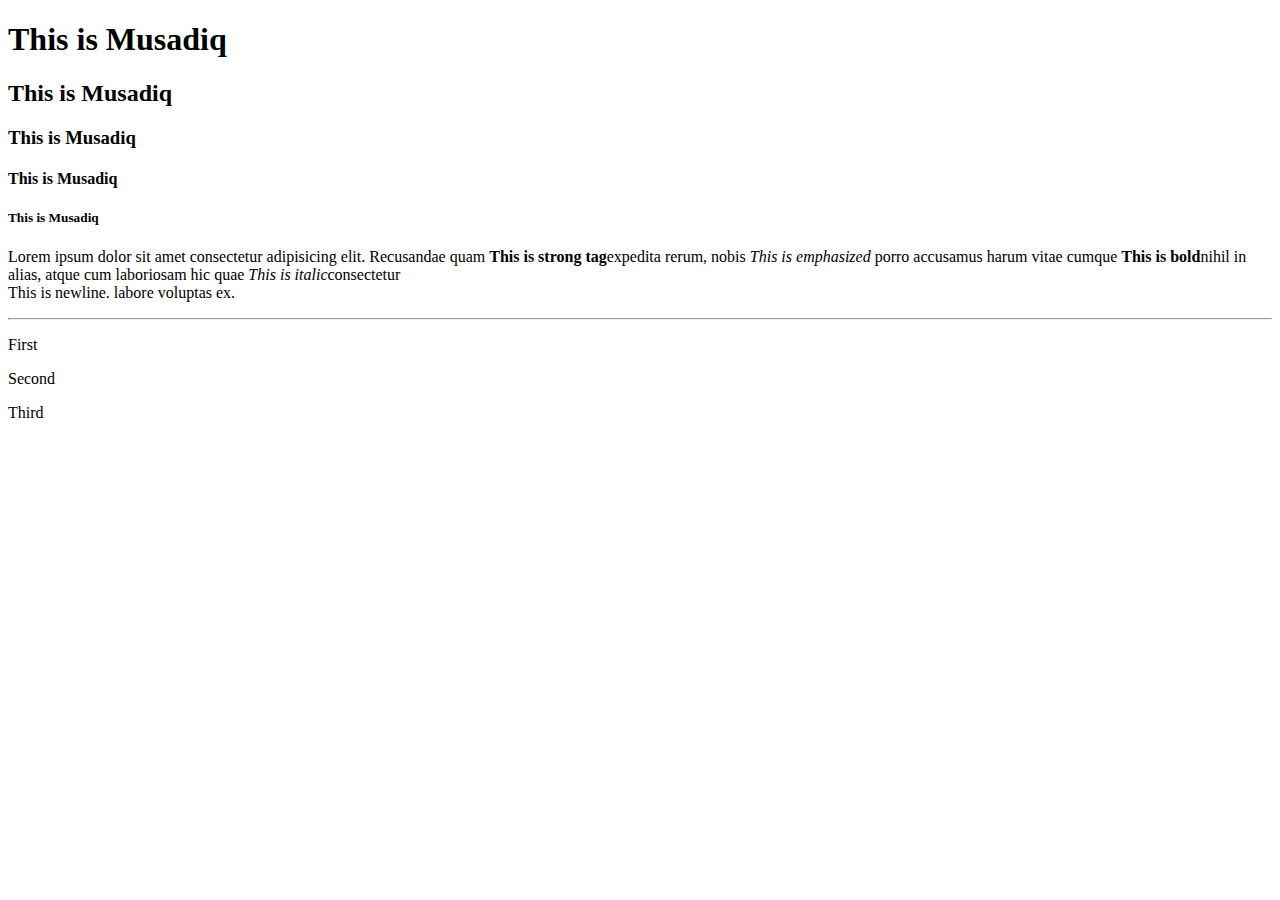
<file: LEC-2/index.html>
<!DOCTYPE html>
<html lang="en">
<head>
    <meta charset="UTF-8">
    <meta name="viewport" content="width=device-width, initial-scale=1.0">
    <title>Heading , Paragraph and Emmet</title>
</head>
<body>
    <h1>This is Musadiq</h1>
    <h2>This is Musadiq</h2>
    <h3>This is Musadiq</h3>
    <h4>This is Musadiq</h4>
    <h5>This is Musadiq</h5>

    <p>Lorem ipsum dolor sit amet consectetur adipisicing elit. Recusandae quam <strong>This is strong tag</strong>expedita rerum, nobis <em>This is emphasized</em> porro accusamus harum vitae cumque <b>This is bold</b>nihil in alias, atque cum laboriosam hic quae <i>This is italic</i>consectetur <br> This is newline. labore voluptas ex.</p>
    <hr>
    <p>First</p>
    <p>Second<p>
    </p>Third</p>
    
</body>
</html>
</file>
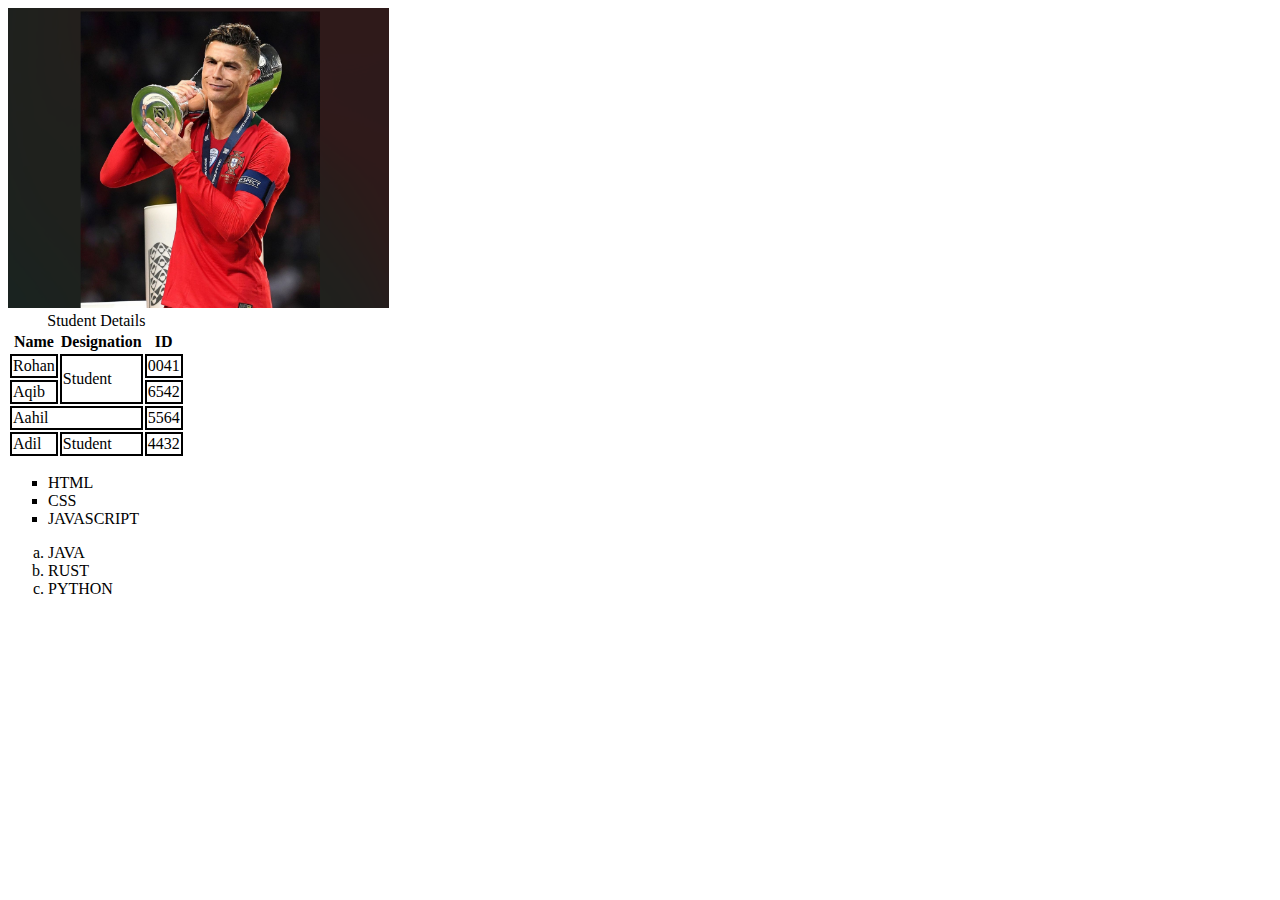
<file: LEC-3/index.html>
<!DOCTYPE html>
<html lang="en">
<head>
    <meta charset="UTF-8">
    <meta name="viewport" content="width=device-width, initial-scale=1.0">
    <title>Images, Tables and Lists </title>
    <link rel="stylesheet" href="style.css">
</head>
<body>
    <!-- Image -->
    <img height="300" src="image.png" alt="Image">

    <!-- Tables -->
     <table>
        <caption>Student Details</caption>
        <tr>
            <th>Name</th>
            <th>Designation</th>
            <th>ID</th>
        </tr>

        <tr>
            <td>Rohan</td>
            <td rowspan="2">Student</td>
            <td>0041</td>
        </tr>

        <tr>
            <td>Aqib</td>
            <td>6542</td>
        </tr>

        <tr>
            <td colspan="2" >Aahil</td>
            <td>5564</td>
        </tr>
        <tr>
            <td>Adil</td>
            <td>Student</td>
            <td>4432</td>
        </tr>
     </table>

     <!-- Lists -->
      <ul type="square">
        <li>HTML</li>
        <li>CSS</li>
        <li>JAVASCRIPT</li>
      </ul>

      <ol type="a">
        <li>JAVA</li>
        <li>RUST</li>
        <li>PYTHON</li>
      </ol>

</body>
</html>
</file>
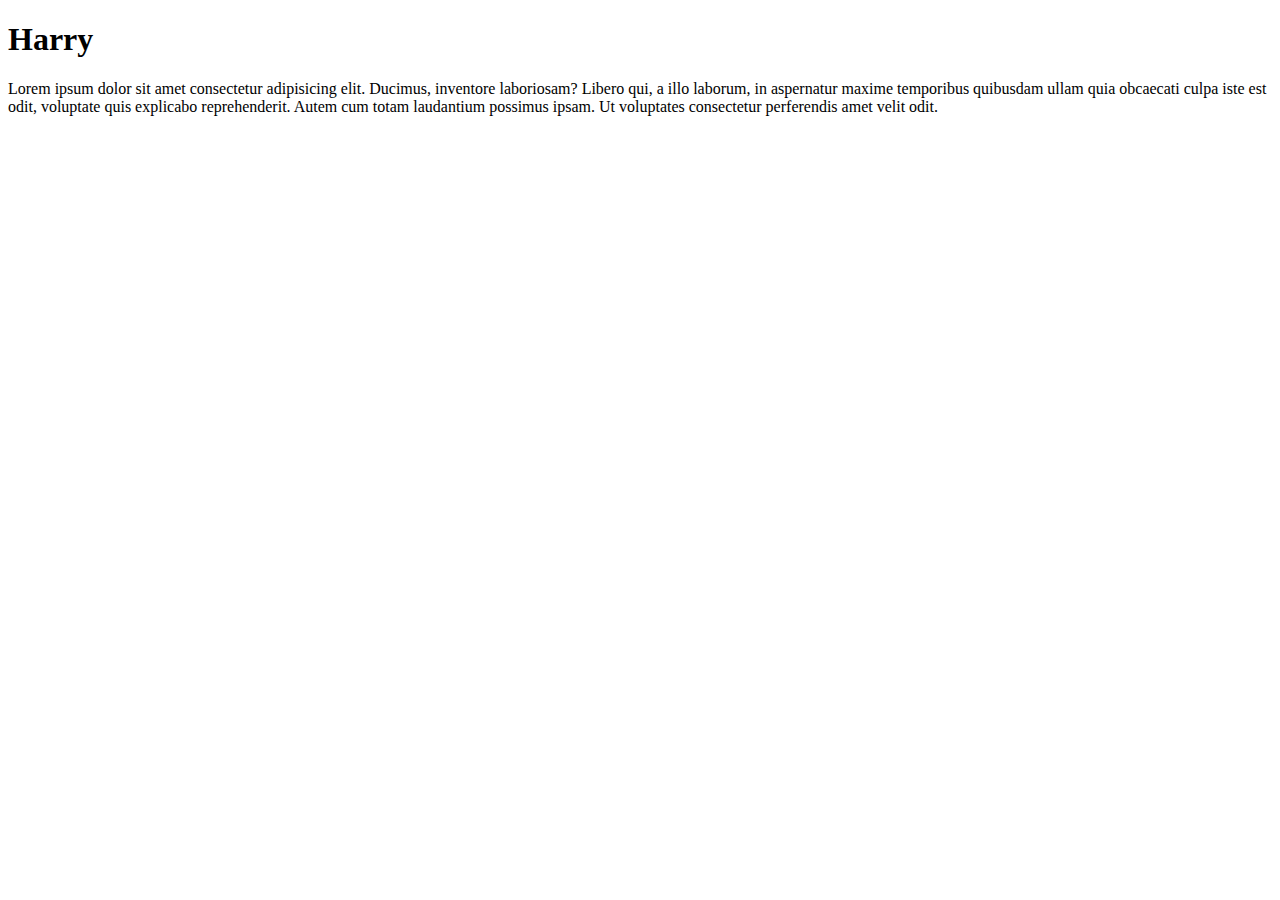
<file: LEC-4/index.html>
<!DOCTYPE html>
<html lang="en">
<head>
    <meta charset="UTF-8">
    <meta name="viewport" content="width=device-width, initial-scale=1.0">
    <meta name="description" content="This is a page which contains description about harry - the sigma"> 
    <title>About Harry - CodeWithHarry</title>
</head>
<body>
    <h1>Harry</h1>
    <p>Lorem ipsum dolor sit amet consectetur adipisicing elit. Ducimus, inventore laboriosam? Libero qui, a illo laborum, in aspernatur maxime temporibus quibusdam ullam quia obcaecati culpa iste est odit, voluptate quis explicabo reprehenderit. Autem cum totam laudantium possimus ipsam. Ut voluptates consectetur perferendis amet velit odit.</p>
</body>
</html>
</file>
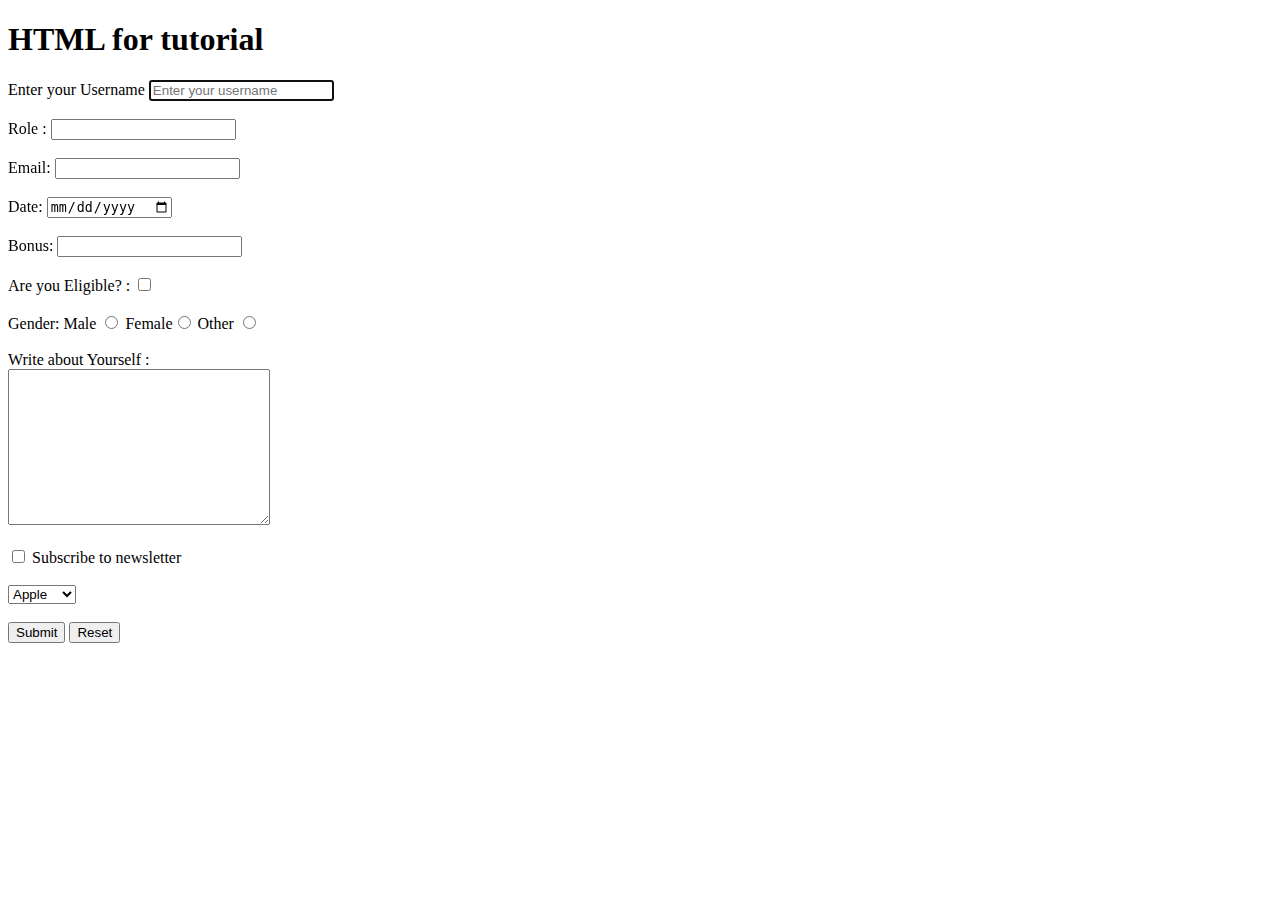
<file: LEC-5/index.html>
<!DOCTYPE html>
<html lang="en">

<head>
    <meta charset="UTF-8">
    <meta name="viewport" content="width=device-width, initial-scale=1.0">
    <title>Forms - Lets learn it</title>
</head>

<body>
    <h1>HTML for tutorial </h1>
    <form action="post">
        <div>
            <label for="name">Enter your Username</label>
            <input type="text" id="name" name="Myname" placeholder="Enter your username" autofocus>
        </div>
        <br>
        <div>
            Role : <input type="text" name="myRole">
        </div>
        <br>
        <div>
            Email: <input type="text" name="myEmail">
        </div>
        <br>
        <div>
            Date: <input type="date" name="myDate">
        </div>
        <br>
        <div>
            Bonus: <input type="number" name="myBonus">
        </div>
        <br>
        <div>
            Are you Eligible? : <input type="checkbox" name="myEligibility">
        </div>
        <br>
        <div>
           Gender: Male <input type="radio"  name="myGender" > Female<input type="radio" name="myGender" >
           Other <input type="radio" name="myGender">
        </div>
        <br>
        <div>
            Write about Yourself : <br> <textarea name="myText" cols="30" rows="10"></textarea>
        </div>
        <br>
        <div>
            <input type="checkbox" id="subscribe" name="subscribe" value="yes">
            <label for="subscribe">Subscribe to newsletter</label>
        </div>
        <br>
        <div>
            <select name="fruits">
                <option value="apple">Apple</option>
                <option value="banana">Banana</option>
                <option value="cherry">Cherry</option>
          </select>
        </div>
        <br>
        <div>
            <input type="submit" name="Submit Now">
            <input type="reset" name="Reset Now">
        </div>
    </form>
</body>

</html>
</file>
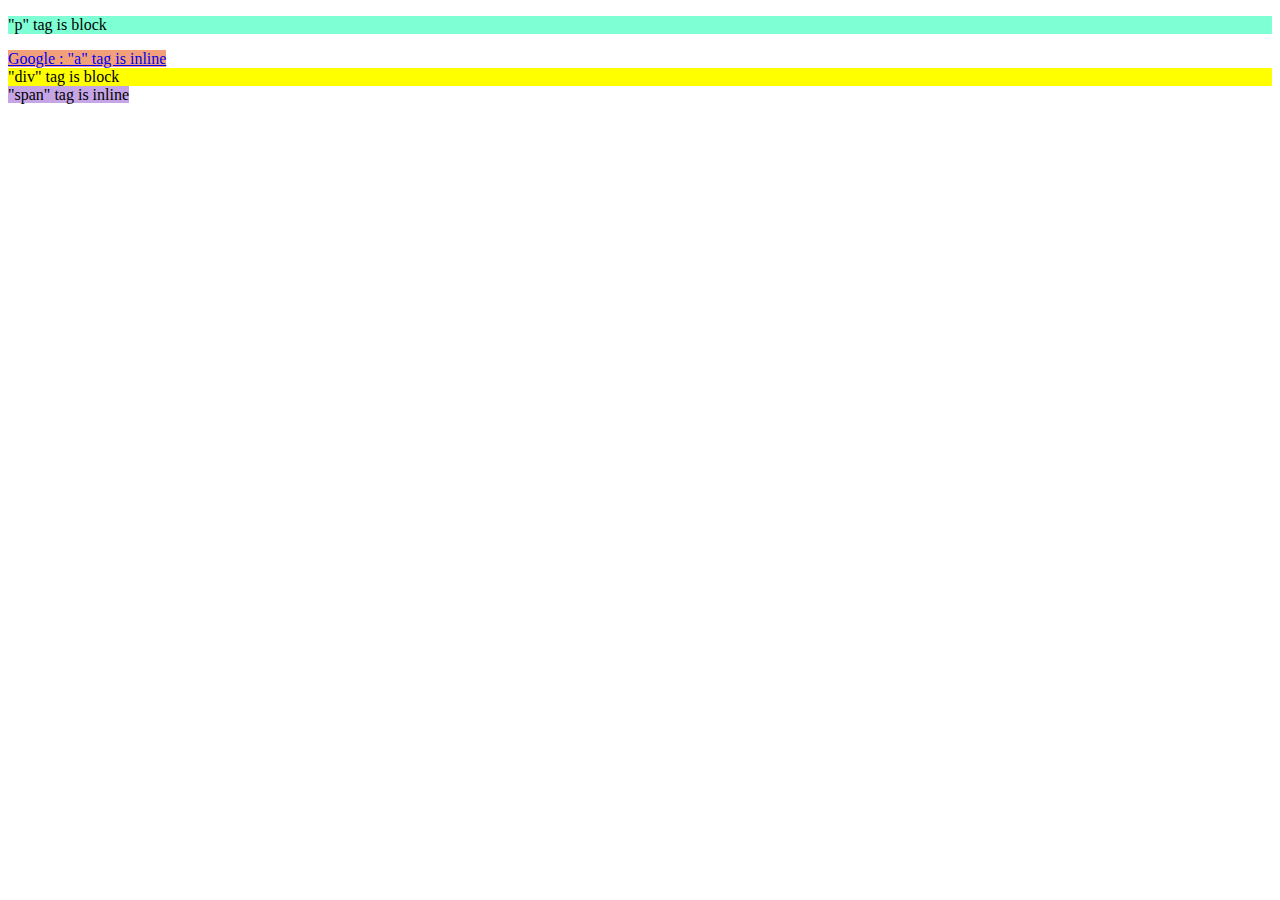
<file: LEC-6/index.html>
<!DOCTYPE html>
<html lang="en">

<head>
    <meta charset="UTF-8">
    <meta name="viewport" content="width=device-width, initial-scale=1.0">
    <title>Inline and Block Elements - HTML</title>
    <link rel="stylesheet" href="style.css">
</head>

<body>
    <p>"p" tag is block  </p>
    <a href="https://google.com">Google : "a" tag is inline</a>
    <div>"div" tag is block</div>
    <span> "span" tag is inline</span>  
    
    <!-- Quick Quiz:
    Without using br tag, write a vertically aligned form asking for name, city and pincode of a user.
    Everyone must comment -->

</body>

</html>
</file>
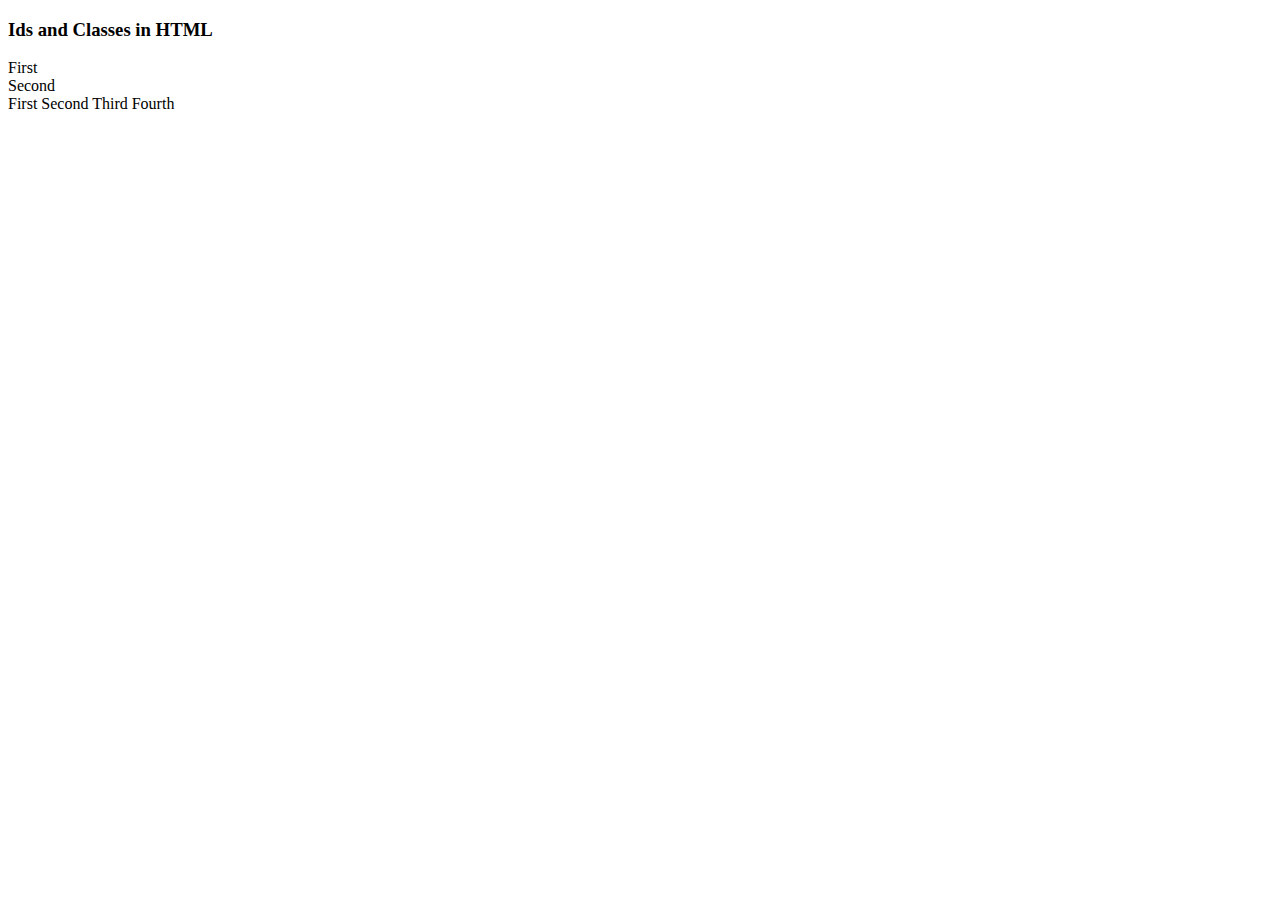
<file: LEC-7/index.html>
<!DOCTYPE html>
<html lang="en">
<head>
    <meta charset="UTF-8">
    <meta name="viewport" content="width=device-width, initial-scale=1.0">
    <title>ID and Classes</title>
</head>
<body>
    <h3>Ids and Classes in HTML</h3>
    
    <div id="firstdiv" class="red bg-yellow">First</div>
    <div id="seconddiv">Second</div>
    <span class="red"></span>
    <!-- Aik element mai aik hi id ho skti hai ya aik id aik hi element mai ho skti hai -->
     <!-- But aik element mai bahut sarie classes ho skta hai ya aik class bahut sarai element mai ho skta hai -->

     <!-- Emmet -->
     <!-- Dot . is for class and # is for id -->
      <span id="mainbox"></span>
      <div class="redBg blackBorder"></div>

      <!-- Emmet takes div tag as default -->
       <div class="blackBorder"></div>

       <!-- Creating multiple elements using Emmet -->
        <!-- span.myClass.myclass2 *4 + <tab> to print 4 similar elements using Emmet-->
            <span class="myClass myClass2">First</span>
            <span class="myClass myClass2">Second</span>
            <span class="myClass myClass2">Third</span>
            <span class="myClass myClass2">Fourth</span>
      
</body>
</html>
</file>
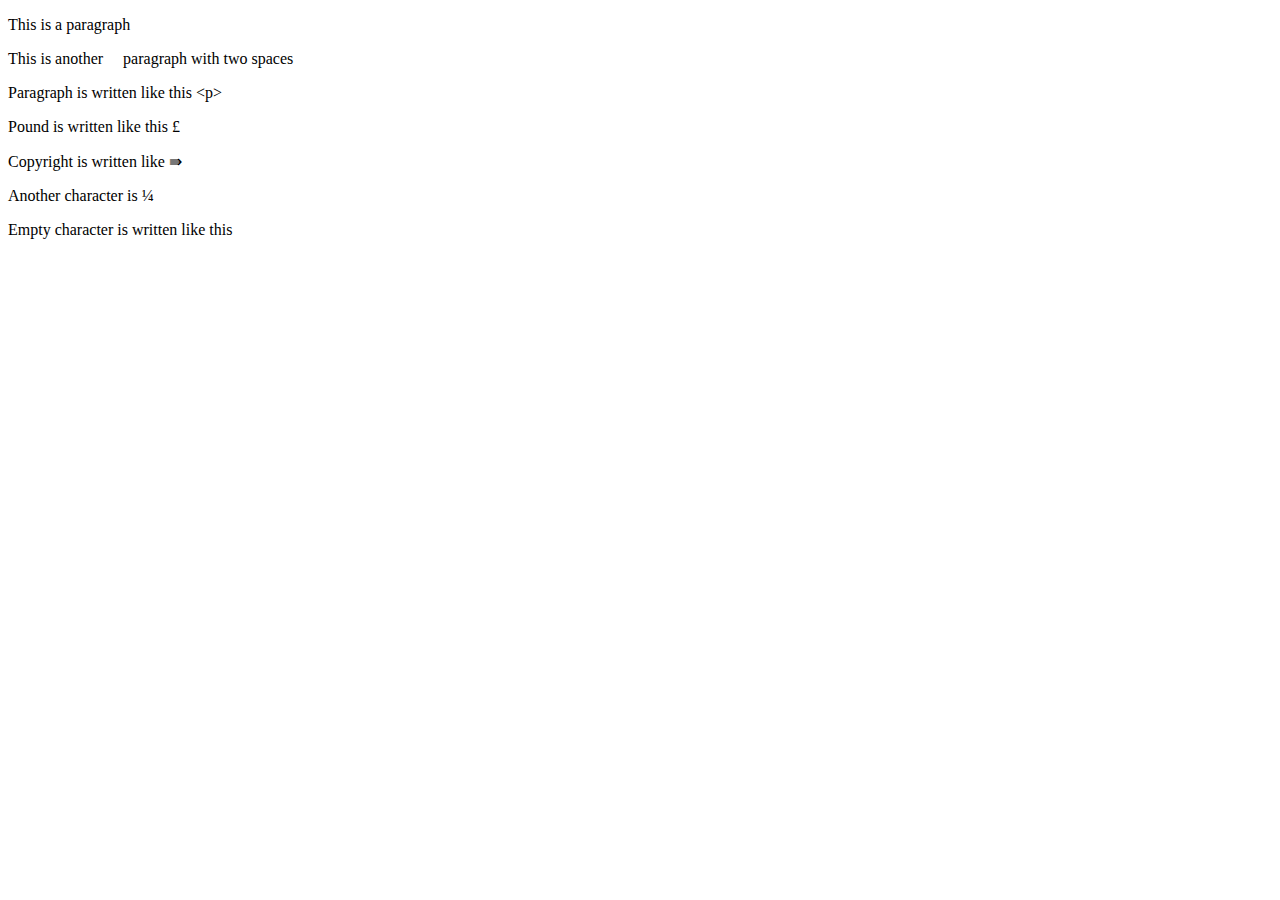
<file: LEC-8/index.html>
<!DOCTYPE html>
<html lang="en">
<head>
    <meta charset="UTF-8">
    <meta name="viewport" content="width=device-width, initial-scale=1.0">
    <title>HTML Entities</title>
</head>
<body>
    <div class="container"> 
        <p>This is a paragraph</p>
    </div>
    <div class="container">
        <!-- nbsp is non breaking space -->
        <p>This is another &nbsp; &nbsp; paragraph with two spaces</p>
        <p>Paragraph is written like this &lt;p&gt;</p>
        <p>Pound is written like this &pound;</p>
        <p>Copyright is written like &rAarr;</p>
        <p>Another character is &frac14;</p>
        <p>Empty character is written like this &#8203;</p>
    </div>
    
</body>
</html>
</file>
<file: LEC-3/style.css>
td{
    border : 2px solid black
}
</file>
<file: LEC-6/style.css>
p{
    background-color: aquamarine;
}

a{
    background-color: rgb(242, 160, 122);
}

div{
    background-color: yellow;
}

span{
    background-color: rgb(198, 165, 230);
}
</file>
